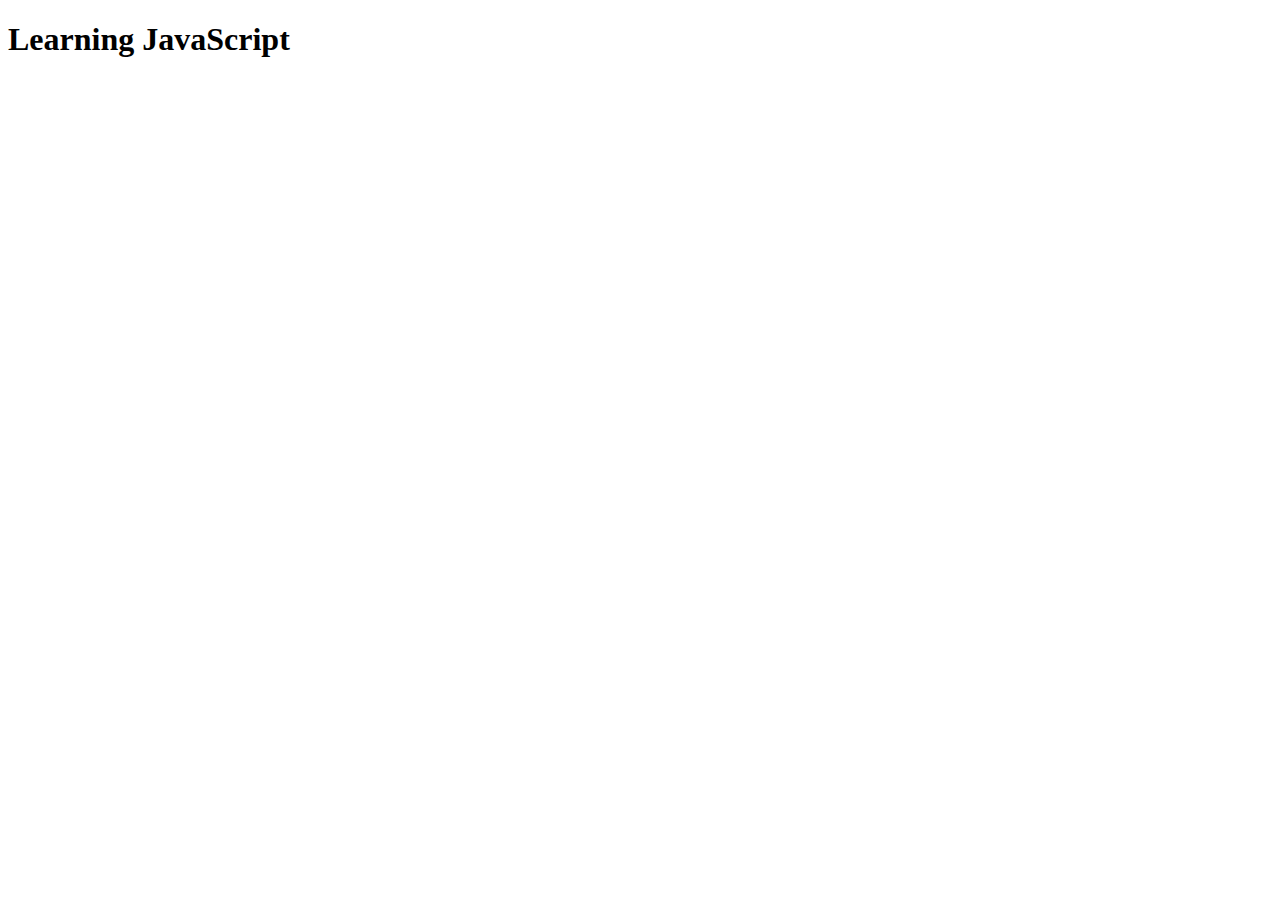
<file: index.html>
<!DOCTYPE html>
<html lang="en">
<head>
    <meta charset="UTF-8">
    <meta http-equiv="X-UA-Compatible" content="IE=edge">
    <meta name="viewport" content="width=device-width, initial-scale=1.0">
    <title>Document</title>
</head>
<body>
    <h1>Learning JavaScript</h1>
    <script src='index.js'></script>
</body>
</html>
</file>
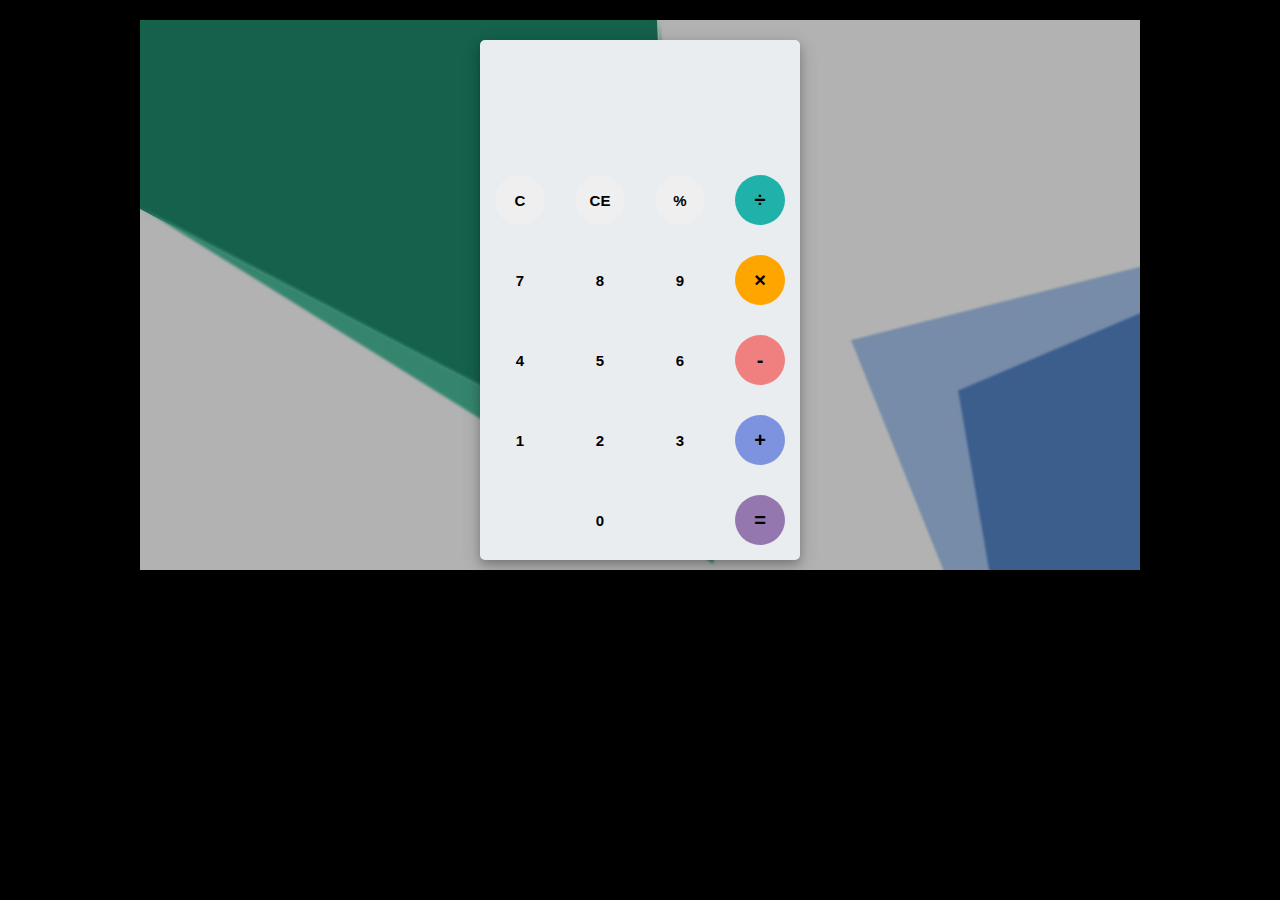
<file: A-simple-Calculator-master/index.html>
<html>
	<head>
		<link rel="stylesheet" type="text/css" href="style.css">
		<link href="https://fonts.googleapis.com/css?family=Open+Sans:600,700" rel="stylesheet">
		<title>A simple calculator</title>
	</head>
	<body>
		<div id="container">
			<div id="calculator">
				<div id="result">
					<div id="history">
						<p id="history-value"></p>
					</div>
					<div id="output">
						<p id="output-value"></p>
					</div>
				</div>
				<div id="keyboard">
					<button class="operator" id="clear">C</button>
					<button class="operator" id="backspace">CE</button>
					<button class="operator" id="%">%</button>
					<button class="operator" id="/">&#247;</button>
					<button class="number" id="7">7</button>
					<button class="number" id="8">8</button>
					<button class="number" id="9">9</button>
					<button class="operator" id="*">&times;</button>
					<button class="number" id="4">4</button>
					<button class="number" id="5">5</button>
					<button class="number" id="6">6</button>
					<button class="operator" id="-">-</button>
					<button class="number" id="1">1</button>
					<button class="number" id="2">2</button>
					<button class="number" id="3">3</button>
					<button class="operator" id="+">+</button>
					<button class="empty" id="empty"></button>
					<button class="number" id="0">0</button>
					<button class="empty" id="empty"></button>
					<button class="operator" id="=">=</button>
				</div>
			</div>
		</div>
		<script src="script.js"></script>
	</body>
</html>
</file>
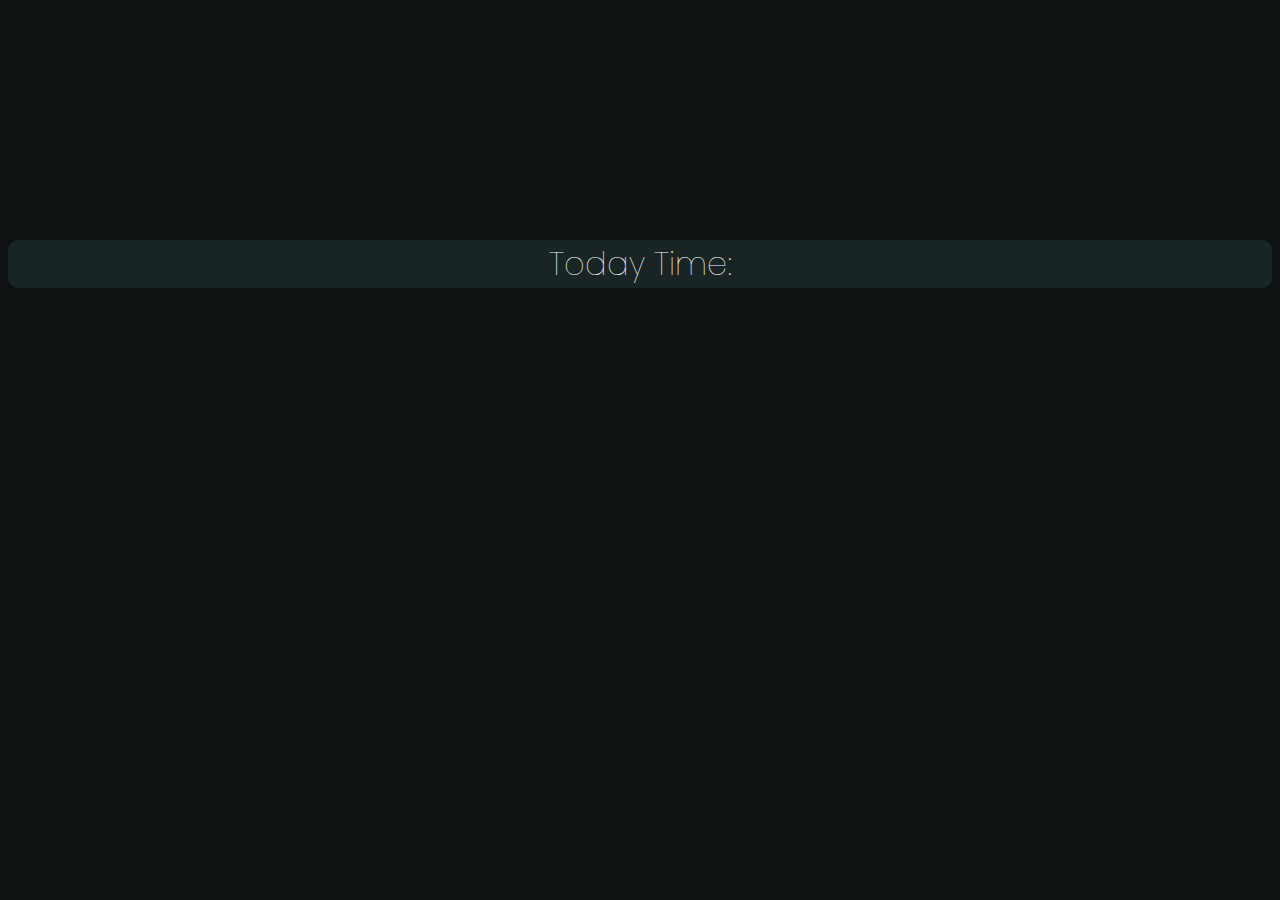
<file: JS_projects/Dynamic_Time/index.html>
<!doctype html>
<html lang="en">

<head>
    <!-- Required meta tags -->
    <meta charset="utf-8">
    <meta name="viewport" content="width=device-width, initial-scale=1">

    <!-- CSS -->
    <link rel="stylesheet" href="index.css">
    <!-- JS -->
    <script src="index.js"></script>
    <!-- google fonts -->
    <link rel="preconnect" href="https://fonts.gstatic.com">
    <link href="https://fonts.googleapis.com/css2?family=Courgette&family=Domine&family=Lato:wght@300&family=Poppins:ital,wght@0,300;1,300&display=swap"
        rel="stylesheet">
    <title>Hello, world!</title>
</head>

<body>
    <div class="container time">
        <h1>Today Time:</h1>
        <div class="container time1">
            <h3 id="time"></h3>
        </div>
    </div>

</body>

</html>
</file>
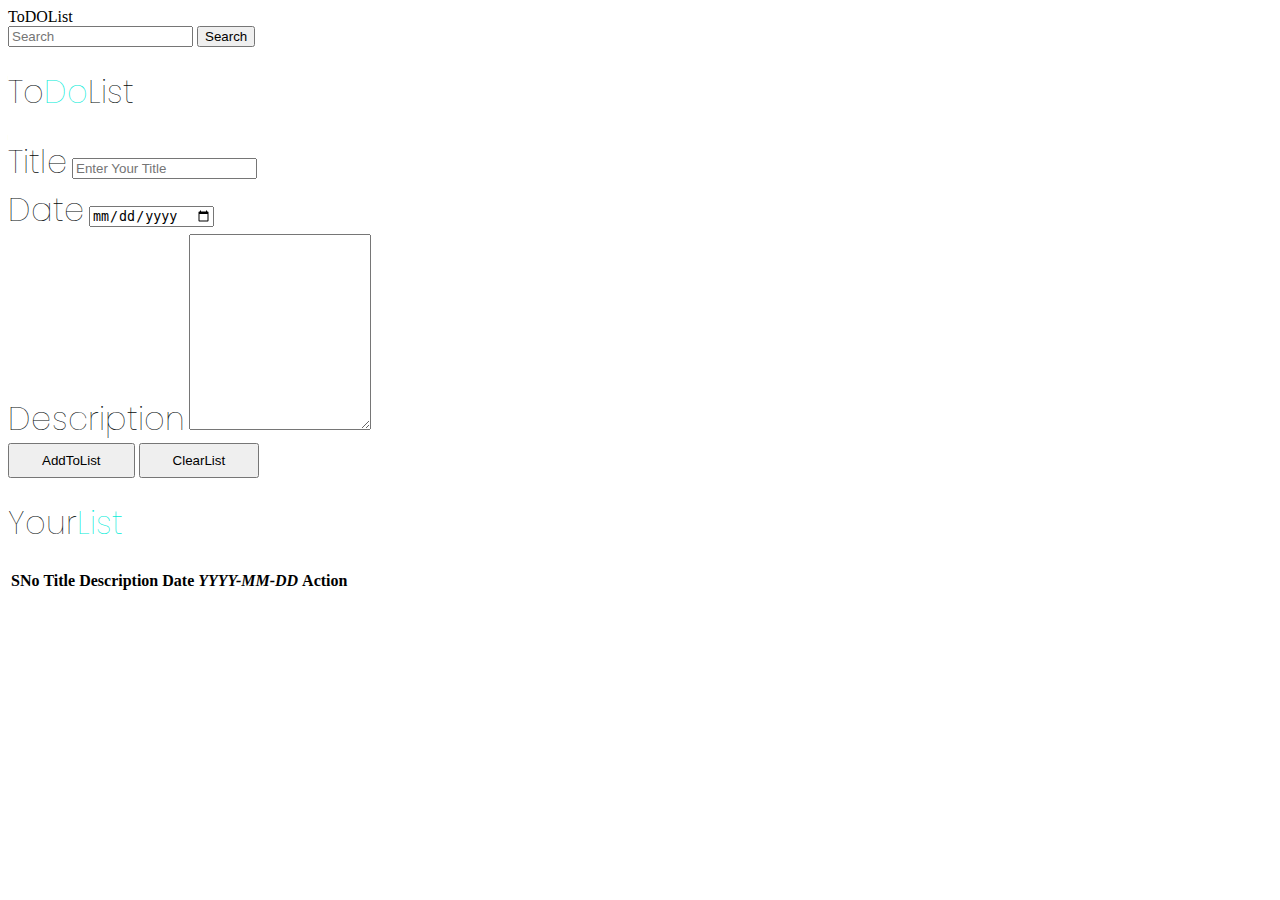
<file: JS_projects/ToDO_LIst/index.html>
<!doctype html>
<html lang="en">

<head>
    <!-- Required meta tags -->
    <meta charset="utf-8">
    <meta name="viewport" content="width=device-width, initial-scale=1">

    <!-- Bootstrap CSS -->
    <link href="https://cdn.jsdelivr.net/npm/bootstrap@5.0.0-beta3/dist/css/bootstrap.min.css" rel="stylesheet"
        integrity="sha384-eOJMYsd53ii+scO/bJGFsiCZc+5NDVN2yr8+0RDqr0Ql0h+rP48ckxlpbzKgwra6" crossorigin="anonymous">
    <!-- CSS -->
    <link rel="stylesheet" href="todo.css">
    <!-- JS -->
    <!-- <script src="todo.js"></script> -->
    <!-- google fonts -->
    <link rel="preconnect" href="https://fonts.gstatic.com">
    <link
        href="https://fonts.googleapis.com/css2?family=Courgette&family=Domine&family=Lato:wght@300&family=Poppins:ital,wght@0,300;1,300&display=swap"
        rel="stylesheet">
    <title>ToDOList</title>
</head>

<body>
    <nav class="navbar navbar-dark bg-dark">
        <div class="container-fluid">
            <a class="navbar-brand">ToDOList</a>
            <a class="navbar-brand" id="time"></a>
            <form class="d-flex">
                <input class="form-control me-2" type="search" placeholder="Search" aria-label="Search">
                <button class="btn btn-outline-success" type="submit">Search</button>
            </form>
        </div>
    </nav>
    <div class="container todo">
        <h1 class="text-center my-4">To<span>Do</span>List</h1>
        <div class="mb-3">
            <label for="title" class="form-label">Title</label>
            <input type="text" class="form-control" id="title" placeholder="Enter Your Title">
        </div>
        <div class="mb-3">
            <label for="date" class="form-label">Date</label>
            <input type="date" class="form-control" id="date" placeholder="day/month/year">
        </div>
        <div class="mb-3">
            <label for="desc" class="form-label">Description</label>
            <textarea class="form-control descr" id="description" rows="3"></textarea>
        </div>
        <button class="btn btn-dark" id="add" type="submit">AddToList</button>
        <button class="btn btn-dark" id="cleared" onclick="ClearList()">ClearList</button>
    </div>
    <div class="container">
        <h1 class="text-center m-4">Your<span>List</span></h1>
        <table class="table">
            <thead>
                <tr>
                    <th scope="col">SNo</th>
                    <th scope="col">Title</th>
                    <th scope="col">Description</th>
                    <th scope="col">Date <i>YYYY-MM-DD</i></th>
                    <th scope="col">Action</th>
                </tr>
            </thead>
            <tbody id="tbody">
                <!-- <tr>
                    <th scope="row"></th>
                    <td></td>
                    <td></td>
                    <td></td>
                    <td><button class="btn btn-dark">Delete</button></td>
                </tr> -->
            </tbody>
        </table>
    </div>

    <!-- Optional JavaScript; choose one of the two! -->

    <!-- Option 1: Bootstrap Bundle with Popper -->
    <script src="https://cdn.jsdelivr.net/npm/bootstrap@5.0.0-beta3/dist/js/bootstrap.bundle.min.js"
        integrity="sha384-JEW9xMcG8R+pH31jmWH6WWP0WintQrMb4s7ZOdauHnUtxwoG2vI5DkLtS3qm9Ekf" crossorigin="anonymous">
    </script>
    <script>
        function geTime() {
            let a, date, time;
            const options = {
                weekday: 'long',
                year: 'numeric',
                month: 'long',
                day: 'numeric'
            };
            setInterval(() => {
                a = new Date;
                time = a.toLocaleTimeString();
                date = a.toLocaleDateString(undefined, options);
                document.getElementById("time").innerHTML = date + " " + time;
            }, 1000);
        }
        geTime();

        function getAnUpdate() {
            tit = document.getElementById("title").value;
            desc = document.getElementById("description").value;
            dat = document.getElementById("date").value;

            if (localStorage.getItem('itemJSON') == null) {
                // console.log("updating..");
                itemJSONarr = [];
                itemJSONarr.push([tit, desc, dat]);
                localStorage.setItem('itemJSON', JSON.stringify(itemJSONarr));
            } else {
                itemstr = localStorage.getItem('itemJSON');
                itemJSONarr = JSON.parse(itemstr);
                itemJSONarr.push([tit, desc, dat]);
                localStorage.setItem('itemJSON', JSON.stringify(itemJSONarr));
            }
            update();
        }

        function update() {
            if (localStorage.getItem('itemJSON') == null) {
                // console.log("updating..");
                itemJSONarr = [];
                localStorage.setItem('itemJSON', JSON.stringify(itemJSONarr));
            } else {
                itemstr = localStorage.getItem('itemJSON')
                itemJSONarr = JSON.parse(itemstr);
            }
            console.log(itemJSONarr);
            // populate the table 
            let tableBody = document.getElementById("tbody");
            let str = "";
            itemJSONarr.forEach((element, index) => {
                str += `
                <tr>
                    <th scope="row">${index+1}</th>
                    <td>${element[0]}</td>
                    <td>${element[1]}</td>
                    <td>${element[2]}</td>
                    <td><button class="btn btn-dark" onclick="deleted(${index})">Delete</button></td>
                </tr>`
            });
            tableBody.innerHTML = str;
        }
        a = document.getElementById("add");
        a.addEventListener("click", () => {
            tit = document.getElementById("title").value;
            desc = document.getElementById("description").value;
            dat = document.getElementById("date").value;
            if ((tit && desc && dat) != "") {
                getAnUpdate();
            }
        });
        update();

        function deleted(indexval) {
            // console.log("itme deleted");
            itemstr = localStorage.getItem('itemJSON');
            itemJSONarr = JSON.parse(itemstr);
            // deleting item
            if (confirm("Do You Really Want to delete?")) {
                itemJSONarr.splice(indexval, 1);
                localStorage.setItem('itemJSON', JSON.stringify(itemJSONarr));
                update();
            }
        }

        function ClearList() {
            if (confirm("List Will be cleared! Do You Really Want to Clear?")) {
                localStorage.clear();
                update();
            }
        }
    </script>

    <!-- Option 2: Separate Popper and Bootstrap JS -->
    <!--
    <script src="https://cdn.jsdelivr.net/npm/@popperjs/core@2.9.1/dist/umd/popper.min.js" integrity="sha384-SR1sx49pcuLnqZUnnPwx6FCym0wLsk5JZuNx2bPPENzswTNFaQU1RDvt3wT4gWFG" crossorigin="anonymous"></script>
    <script src="https://cdn.jsdelivr.net/npm/bootstrap@5.0.0-beta3/dist/js/bootstrap.min.js" integrity="sha384-j0CNLUeiqtyaRmlzUHCPZ+Gy5fQu0dQ6eZ/xAww941Ai1SxSY+0EQqNXNE6DZiVc" crossorigin="anonymous"></script>
    -->
</body>

</html>
</file>
<file: A-simple-Calculator-master/style.css>
body{
	font-family: 'Open Sans',sans-serif;
	background-color: black;
}
#container{
	width: 1000px;
	height: 550px;
	background-image: linear-gradient(rgba(0,0,0,0.3),rgba(0,0,0,0.3)), url(bgImg.jpg);
	margin: 20px auto;	
}
#calculator{
	width: 320px;
	height: 520px;
	background-color: #eaedef;
	margin: 0 auto;
	top: 20px;
	position: relative;
	border-radius: 5px;
	box-shadow: 0 4px 8px 0 rgba(0, 0, 0, 0.2), 0 6px 20px 0 rgba(0, 0, 0, 0.19);
}
#result{
	height: 120px;
}
#history{
	text-align: right;
	height: 20px;
	margin: 0 20px;
	padding-top: 20px;
	font-size: 15px;
	color: #919191;
}
#output{
	text-align: right;
	height: 60px;
	margin: 10px 20px;
	font-size: 30px;
}
#keyboard{
	height: 400px;
}
.operator, .number, .empty{
	width: 50px;
	height: 50px;
	margin: 15px;
	float: left;
	border-radius: 50%;
	border-width: 0;
	font-weight: bold;
	font-size: 15px;
}
.number, .empty{
	background-color: #eaedef;
}
.number, .operator{
	cursor: pointer;
}
.operator:active, .number:active{
	font-size: 13px;
}
.operator:focus, .number:focus, .empty:focus{
	outline: 0;
}
button:nth-child(4){
	font-size: 20px;
	background-color: #20b2aa;
}
button:nth-child(8){
	font-size: 20px;
	background-color: #ffa500;
}
button:nth-child(12){
	font-size: 20px;
	background-color: #f08080;
}
button:nth-child(16){
	font-size: 20px;
	background-color: #7d93e0;
}
button:nth-child(20){
	font-size: 20px;
	background-color: #9477af;
}
</file>
<file: JS_projects/Dynamic_Time/index.css>
body{
    background:#0F1212;
}

.time{
    background:#192424;
    margin-top:15rem;
    text-align: center;
    color:white;
    font-family: 'Poppins', sans-serif;
    font-weight: 100;
    font-size:0.5rem;
    border-radius:10px;
}

.time h1{
    font-weight: 100;
    font-size:2rem;
    margin-bottom: 0.5rem;
}
.time1{
    background: #120F12;
    border-radius:10px;
    margin-top:10px;
    padding: 0 3rem;
}

.time1 h3{
    font-size: 3rem;
    font-weight: 100;

}
</file>
<file: JS_projects/ToDO_LIst/todo.css>
body h1{
    font-size:2rem;
    font-weight:100;
    color:#040A0A;
    font-family: 'poppins','sans-serif';
}
body h1 span{
    color:#02EBD7;
}

.todo .mb-3 .form-label{
    font-size:2rem;
    font-weight:100;
    color:#040A0A;
    font-family: 'poppins','sans-serif';
}
.todo .mb-3 .descr{
    height:190px;
}

.todo .btn{
    padding:0.5rem 2rem;
    
}
.todo .btn:hover{
    background:#02EBD7;
    color:#040A0A;
    font-weight:bold;
    outline:none;
    
    
}
</file>
